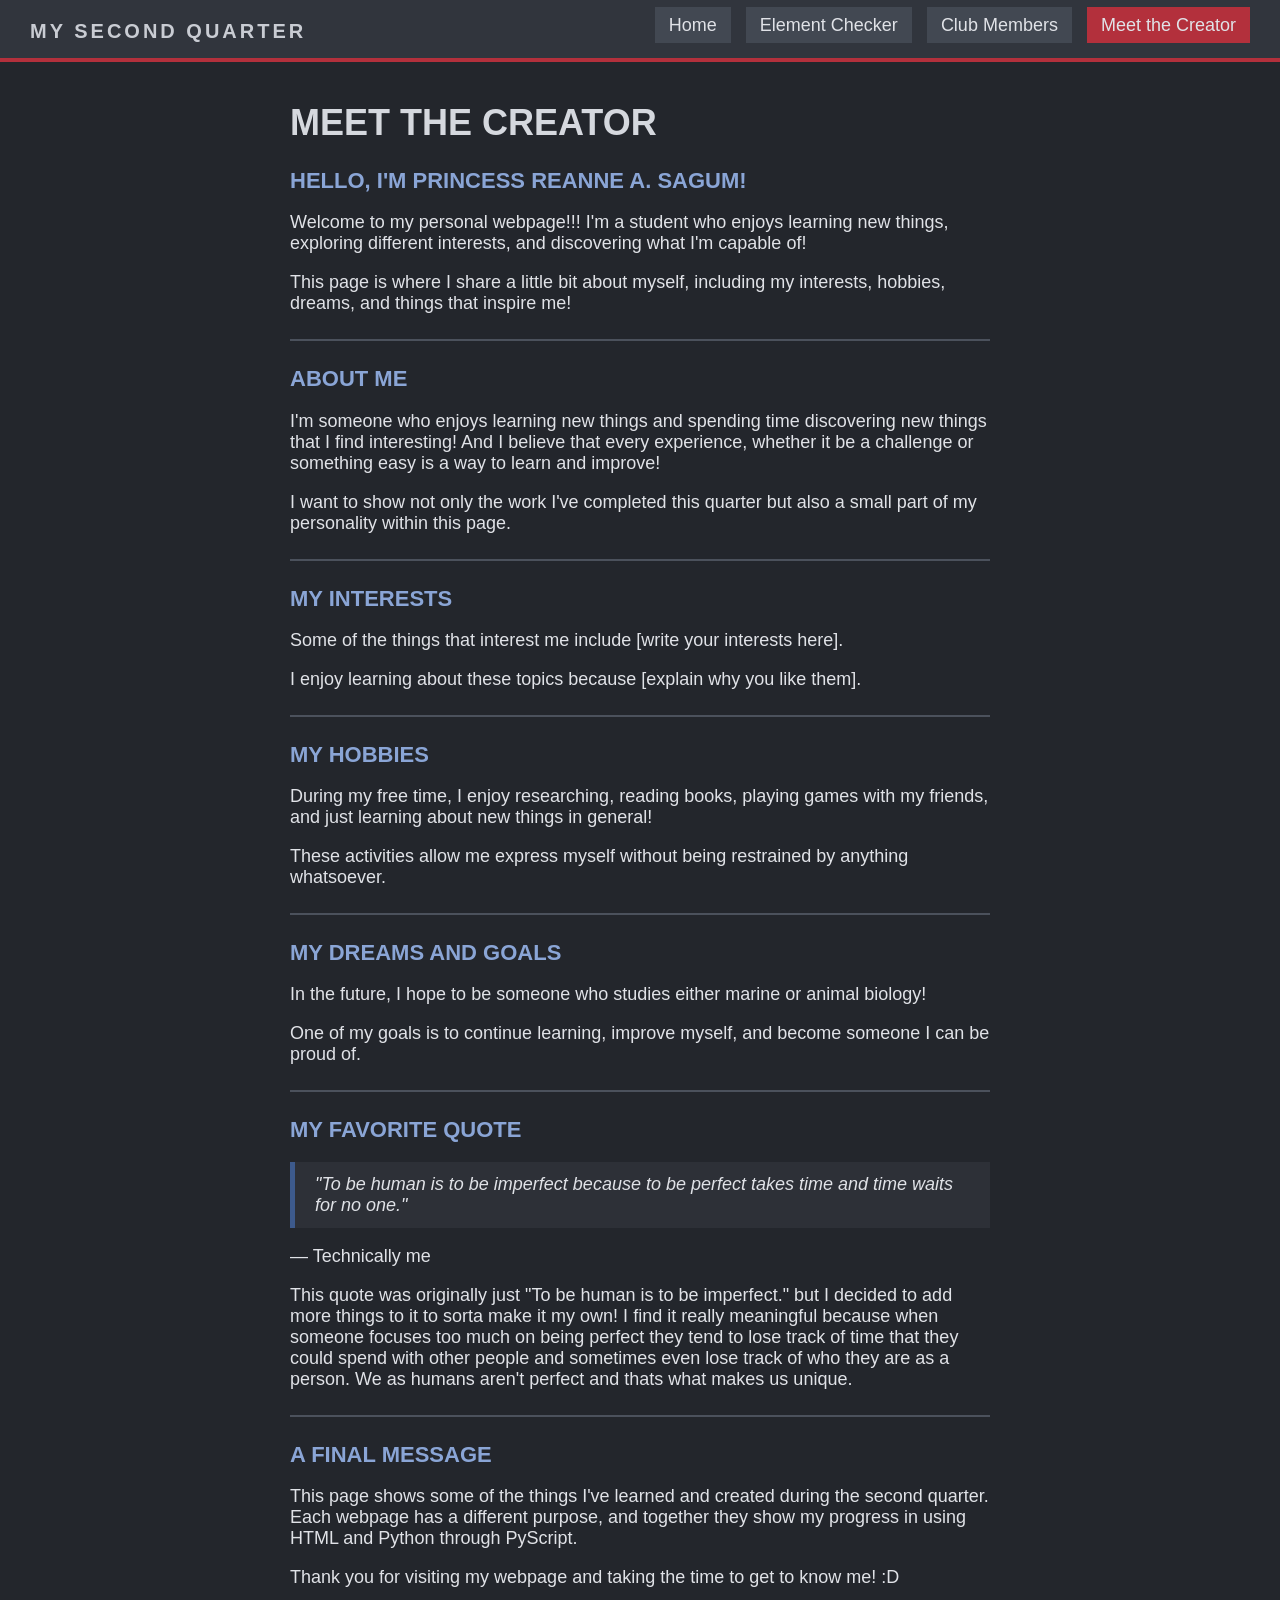
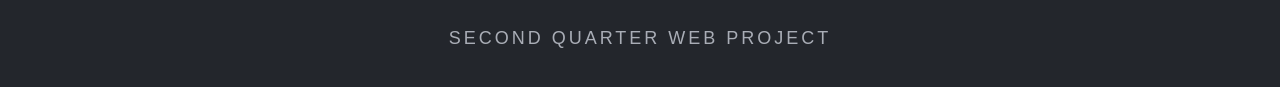
<file: index.html>
<!DOCTYPE html>
<html lang="en">
<head>
    <meta charset="UTF-8">
    <meta name="viewport" content="width=device-width, initial-scale=1.0">
    <title>Meet the Creator</title>

    <link rel="stylesheet" href="style.css">
</head>

<body>

<header class="site-header">
    <div class="brand">MY SECOND QUARTER</div>

    <nav class="site-nav">
        <a href="home.html">Home</a>
        <a href="elements.html">Element Checker</a>
        <a href="club.html">Club Members</a>
        <a href="project.html" class="active">Meet the Creator</a>
    </nav>
</header>

<main class="console">

    <h1>MEET THE CREATOR</h1>

    <section>
        <h2>Hello, I'm Princess Reanne A. Sagum!</h2>

        <p>
            Welcome to my personal webpage!!! I'm a student who enjoys learning new things, exploring different interests, and discovering what I'm capable of!
        </p>

        <p>
            This page is where I share a little bit about myself, including my interests, hobbies, dreams, and things that inspire me!
        </p>
    </section>
    <hr>
    <section>
        <h2>ABOUT ME</h2>

        <p>
            I'm someone who enjoys learning new things and spending time discovering new things that I find interesting! And I believe that every experience, whether it be a challenge or something easy is a way to learn and improve!
        </p>

        <p>
            I want to show not only the work I've completed this quarter but also a small part of my personality within this page.
        </p>
    </section>
    <hr>
    <section>
        <h2>MY INTERESTS</h2>

        <p>
            Some of the things that interest me include [write your interests here].
        </p>

        <p>
            I enjoy learning about these topics because [explain why you like them].
        </p>
    </section>
    <hr>
    <section>
        <h2>MY HOBBIES</h2>

        <p>
            During my free time, I enjoy researching, reading books, playing games with my friends, and just learning about new things in general!
        </p>

        <p>
            These activities allow me express myself without being restrained by anything whatsoever.
        </p>
    </section>
    <hr>
    <section>
        <h2>MY DREAMS AND GOALS</h2>

        <p>
            In the future, I hope to be someone who studies either marine or animal biology!
        </p>

        <p>
            One of my goals is to continue learning, improve myself, and become someone I can be proud of.
        </p>
    </section>
    <hr>
    <section>
        <h2>MY FAVORITE QUOTE</h2>

        <blockquote>
            "To be human is to be imperfect because to be perfect takes time and time waits for no one."
        </blockquote>

        <p>
            — Technically me
        </p>

        <p>
            This quote was originally just "To be human is to be imperfect." but I decided to add more things to it to sorta make it my own! I find it really meaningful because when someone focuses too much on being perfect they tend to lose track of time that they could spend with other people and sometimes even lose track of who they are as a person. We as humans aren't perfect and thats what makes us unique.
        </p>
    </section>
    <hr>
    <section>
        <h2>A FINAL MESSAGE</h2>

        <p>
            This page shows some of the things I've learned and created during the second quarter. Each webpage has a different purpose, and together they show my progress in using HTML and Python through PyScript.
        </p>

        <p>
            Thank you for visiting my webpage and taking the time to get to know me! :D
        </p>
    </section>

</main>

<footer>
    <p>SECOND QUARTER WEB PROJECT</p>
</footer>

</body>
</html>
</file>
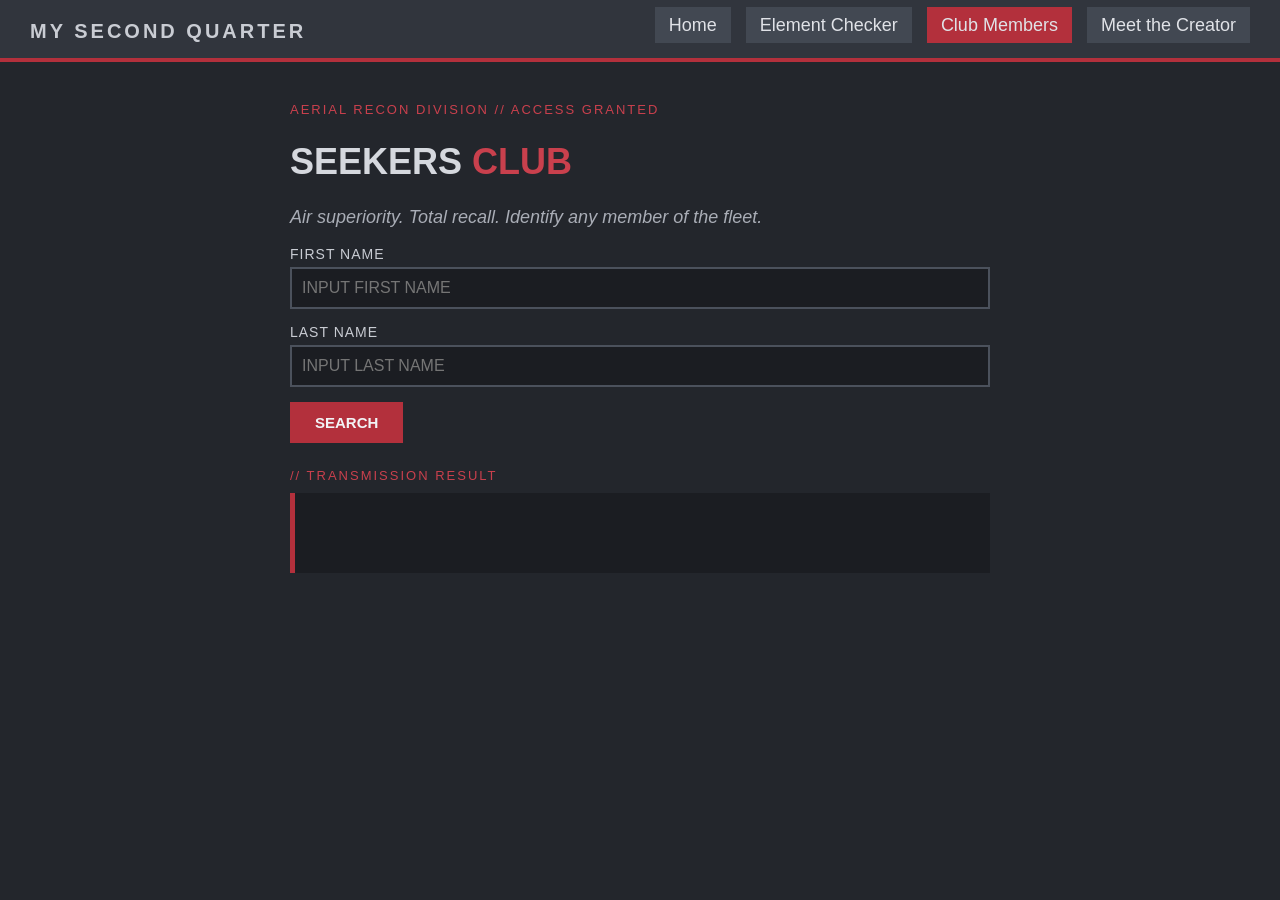
<file: club.html>
<!DOCTYPE html>
<html lang="en">
<head>
    <meta charset="UTF-8">
    <meta name="viewport" content="width=device-width, initial-scale=1.0">
    <title>SEEKERS CLUB</title>

    <link rel="stylesheet" href="style.css">

    <link rel="stylesheet" href="https://pyscript.net/releases/2026.7.3/core.css">
    <script type="module" src="https://pyscript.net/releases/2026.7.3/core.js"></script>
</head>
<body>
    <div class="wing wing-left"></div>
    <div class="wing wing-right"></div>

    <header class="site-header">
        <div class="brand">MY SECOND QUARTER</div>
        <nav class="site-nav">
            <a href="home.html">Home</a>
            <a href="elements.html">Element Checker</a>
            <a href="club.html" class="active">Club Members</a>
            <a href="project.html">Meet the Creator</a>
        </nav>
    </header>

    <main class="console">
        <div class="masthead">
            <p class="eyebrow">AERIAL RECON DIVISION // ACCESS GRANTED</p>
            <h1>SEEKERS <span>CLUB</span></h1>
            <p class="tagline">Air superiority. Total recall. Identify any member of the fleet.</p>
        </div>

        <form>
            <label for="first">FIRST NAME</label>
            <input type="text" id="first" placeholder="INPUT FIRST NAME">

            <label for="surname">LAST NAME</label>
            <input type="text" id="surname" placeholder="INPUT LAST NAME">

            <input type="button" py-click="name_finder" value="SEARCH">
        </form>

        <div class="result-label">// TRANSMISSION RESULT</div>
        <div id="result"></div>
    </main>

    <script type="py" src="club.py"></script>
</body>
</html>
</file>
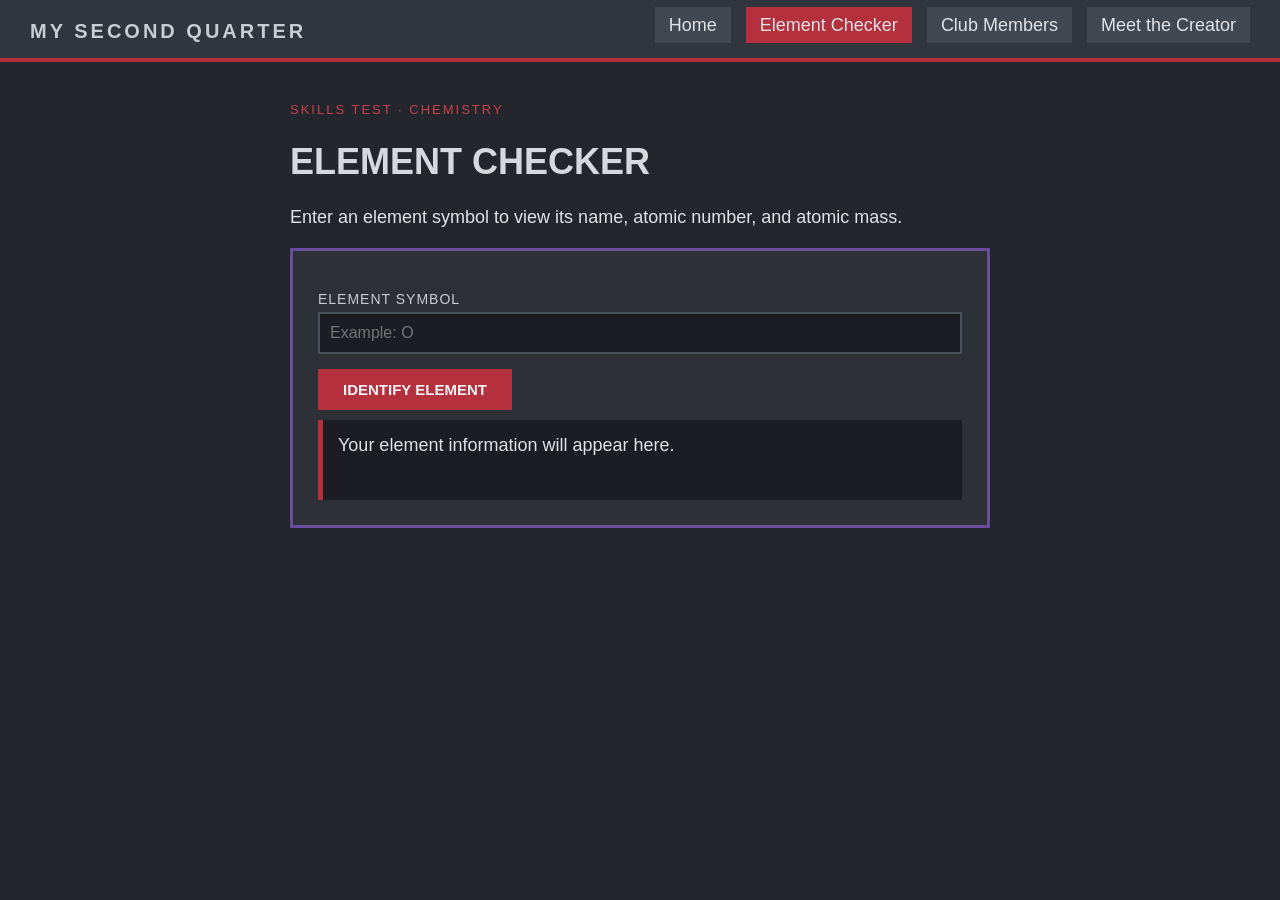
<file: elements.html>
<!DOCTYPE html>
<html lang="en">
<head>
    <meta charset="UTF-8">
    <meta name="viewport" content="width=device-width, initial-scale=1.0">
    <title>Element Checker</title>

    <link rel="stylesheet" href="style.css">

    <link rel="stylesheet" href="https://pyscript.net/releases/2026.7.3/core.css">
    <script type="module" src="https://pyscript.net/releases/2026.7.3/core.js"></script>
</head>

<body>

<header class="site-header">
    <div class="brand">MY SECOND QUARTER</div>

    <nav class="site-nav">
        <a href="home.html">Home</a>
        <a href="elements.html" class="active">Element Checker</a>
        <a href="club.html">Club Members</a>
        <a href="project.html">Meet the Creator</a>
    </nav>
</header>

<main class="console">

    <p class="tag">SKILLS TEST · CHEMISTRY</p>

    <h1>Element Checker</h1>

    <p>
        Enter an element symbol to view its name,
        atomic number, and atomic mass.
    </p>

    <section class="panel">

        <label for="symbol">ELEMENT SYMBOL</label>

        <input
            id="symbol"
            type="text"
            placeholder="Example: O"
        >

        <button type="button" py-click="identify_element">
            IDENTIFY ELEMENT
        </button>

        <div id="result">
            Your element information will appear here.
        </div>

    </section>

</main>

<script type="py" src="elements.py"></script>

</body>
</html>
</file>
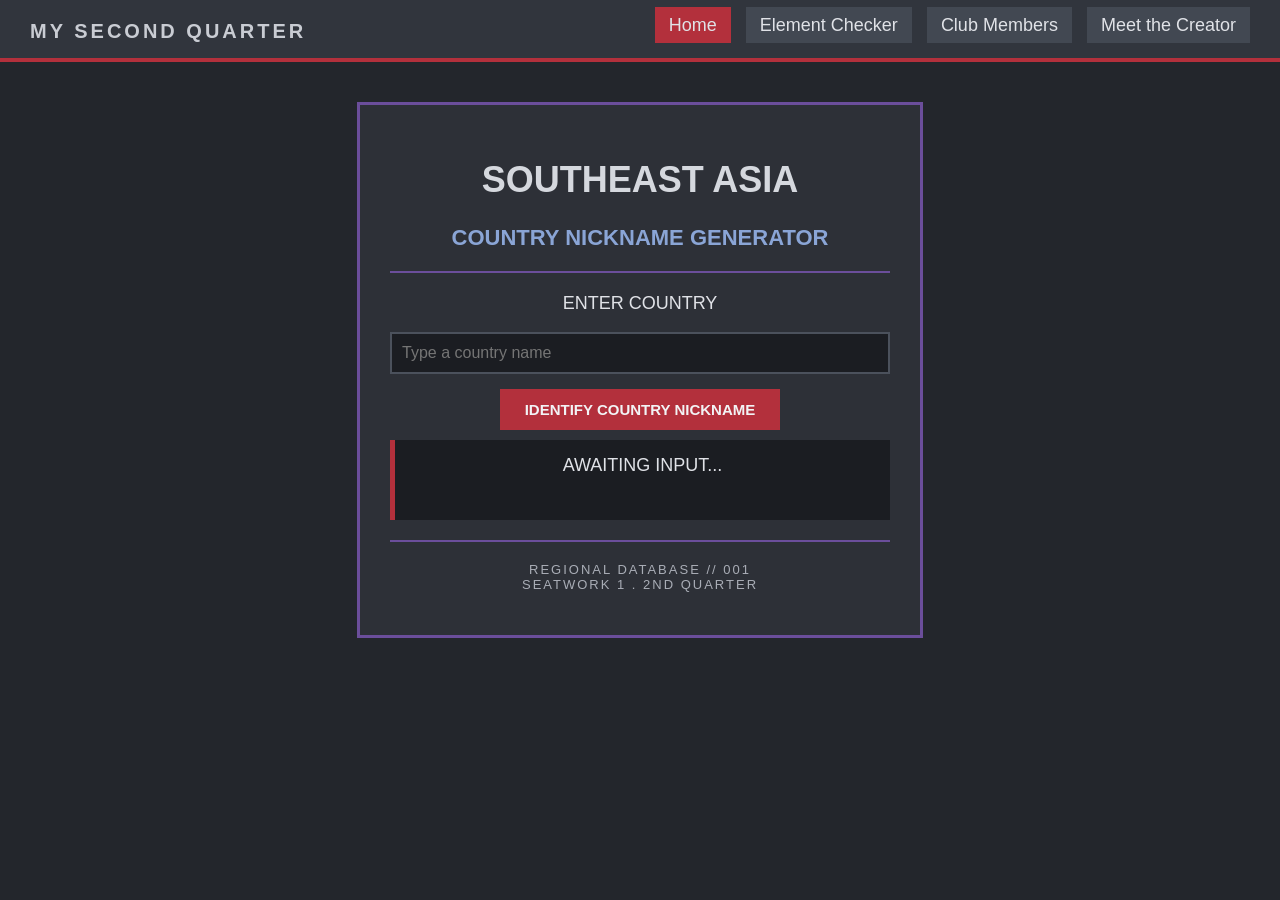
<file: home.html>
<!DOCTYPE html>
<html lang="en">
<head>
    <meta charset="UTF-8">
    <meta name="viewport" content="width=device-width, initial-scale=1.0">
    <title>Country Nickname Generator</title>

    <link rel="stylesheet" href="style.css">

    <link rel="stylesheet" href="https://pyscript.net/releases/2026.7.3/core.css">
    <script type="module" src="https://pyscript.net/releases/2026.7.3/core.js"></script>
</head>

<body>
    <header class="site-header">
        <div class="brand">MY SECOND QUARTER</div>
        <nav class="site-nav">
            <a href="home.html" class="active">Home</a>
            <a href="elements.html">Element Checker</a>
            <a href="club.html">Club Members</a>
            <a href="project.html">Meet the Creator</a>
        </nav>
    </header>

    <div class="container">
        <h1>Southeast Asia</h1>
        <h2>Country Nickname Generator</h2>

        <div class="line"></div>

        <p>ENTER COUNTRY</p>

        <input type="text" id="country" placeholder="Type a country name">

        <br>

        <button py-click="nickname">IDENTIFY COUNTRY NICKNAME</button>

        <p id="result">AWAITING INPUT...</p>

        <div class="line"></div>

        <p class="footer">REGIONAL DATABASE // 001 <br> Seatwork 1 . 2nd Quarter</p>
    </div>

    <script type="py" src="home.py"></script>
</body>
</html>
</file>
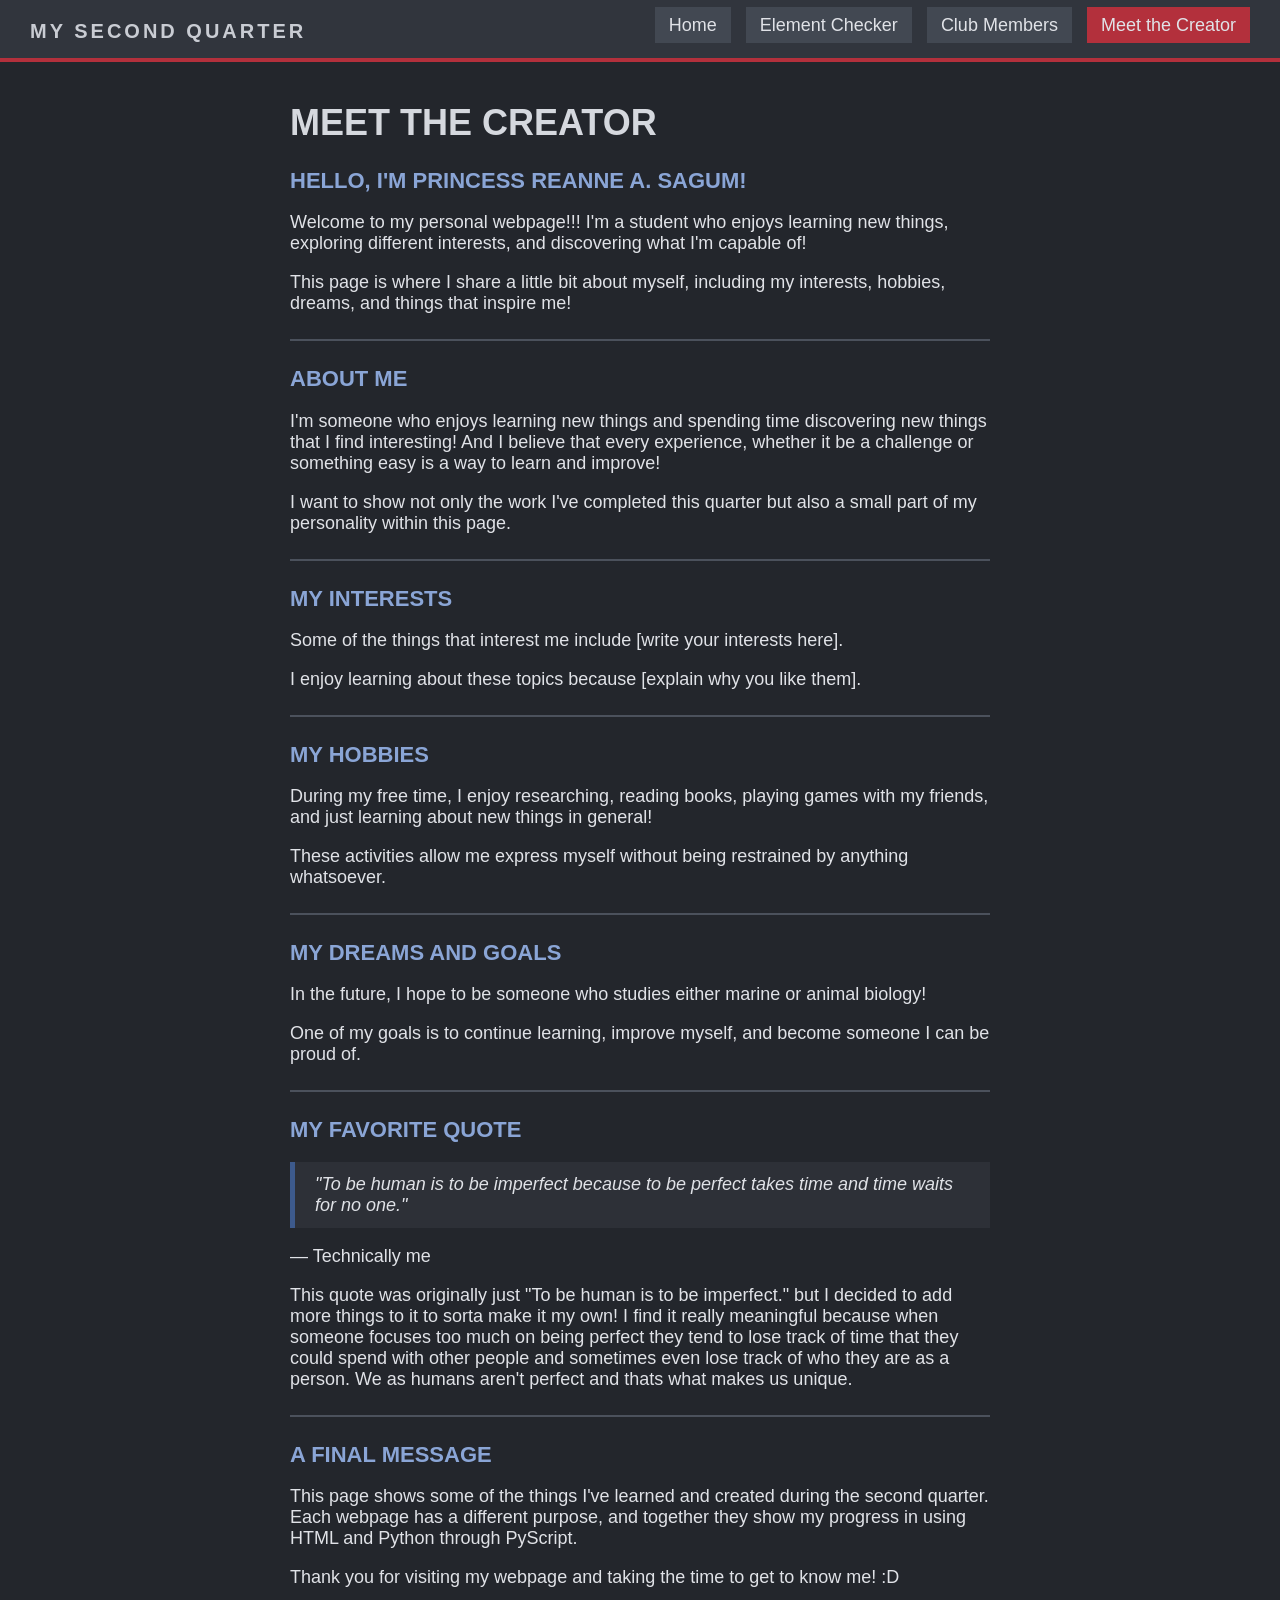
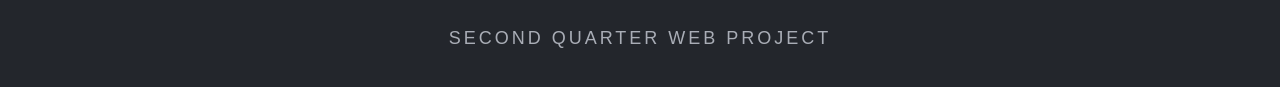
<file: project.html>
<!DOCTYPE html>
<html lang="en">
<head>
    <meta charset="UTF-8">
    <meta name="viewport" content="width=device-width, initial-scale=1.0">
    <title>Meet the Creator</title>

    <link rel="stylesheet" href="style.css">
</head>

<body>

<header class="site-header">
    <div class="brand">MY SECOND QUARTER</div>

    <nav class="site-nav">
        <a href="home.html">Home</a>
        <a href="elements.html">Element Checker</a>
        <a href="club.html">Club Members</a>
        <a href="project.html" class="active">Meet the Creator</a>
    </nav>
</header>

<main class="console">

    <h1>MEET THE CREATOR</h1>

    <section>
        <h2>Hello, I'm Princess Reanne A. Sagum!</h2>

        <p>
            Welcome to my personal webpage!!! I'm a student who enjoys learning new things, exploring different interests, and discovering what I'm capable of!
        </p>

        <p>
            This page is where I share a little bit about myself, including my interests, hobbies, dreams, and things that inspire me!
        </p>
    </section>
    <hr>
    <section>
        <h2>ABOUT ME</h2>

        <p>
            I'm someone who enjoys learning new things and spending time discovering new things that I find interesting! And I believe that every experience, whether it be a challenge or something easy is a way to learn and improve!
        </p>

        <p>
            I want to show not only the work I've completed this quarter but also a small part of my personality within this page.
        </p>
    </section>
    <hr>
    <section>
        <h2>MY INTERESTS</h2>

        <p>
            Some of the things that interest me include [write your interests here].
        </p>

        <p>
            I enjoy learning about these topics because [explain why you like them].
        </p>
    </section>
    <hr>
    <section>
        <h2>MY HOBBIES</h2>

        <p>
            During my free time, I enjoy researching, reading books, playing games with my friends, and just learning about new things in general!
        </p>

        <p>
            These activities allow me express myself without being restrained by anything whatsoever.
        </p>
    </section>
    <hr>
    <section>
        <h2>MY DREAMS AND GOALS</h2>

        <p>
            In the future, I hope to be someone who studies either marine or animal biology!
        </p>

        <p>
            One of my goals is to continue learning, improve myself, and become someone I can be proud of.
        </p>
    </section>
    <hr>
    <section>
        <h2>MY FAVORITE QUOTE</h2>

        <blockquote>
            "To be human is to be imperfect because to be perfect takes time and time waits for no one."
        </blockquote>

        <p>
            — Technically me
        </p>

        <p>
            This quote was originally just "To be human is to be imperfect." but I decided to add more things to it to sorta make it my own! I find it really meaningful because when someone focuses too much on being perfect they tend to lose track of time that they could spend with other people and sometimes even lose track of who they are as a person. We as humans aren't perfect and thats what makes us unique.
        </p>
    </section>
    <hr>
    <section>
        <h2>A FINAL MESSAGE</h2>

        <p>
            This page shows some of the things I've learned and created during the second quarter. Each webpage has a different purpose, and together they show my progress in using HTML and Python through PyScript.
        </p>

        <p>
            Thank you for visiting my webpage and taking the time to get to know me! :D
        </p>
    </section>

</main>

<footer>
    <p>SECOND QUARTER WEB PROJECT</p>
</footer>

</body>
</html>
</file>
<file: style.css>
/* used by all the pages cuz buttons dont wanna work + it was just better to make everything the same :p */

body {
    background-color: #23262c;
    color: #e0e2e7;
    font-family: Verdana, Arial, sans-serif;
    font-size: 18px;
    margin: 0;
}

/* this is for header & nav */
.site-header {
    background-color: #31353d;
    border-bottom: 4px solid #b3303c;
    padding: 15px 30px;
    overflow: hidden;
}

.brand {
    float: left;
    font-size: 20px;
    font-weight: bold;
    letter-spacing: 3px;
    padding-top: 5px;
    color: #c9ccd3;
}

.site-nav {
    float: right;
}

.site-nav a {
    color: #e0e2e7;
    text-decoration: none;
    margin-left: 10px;
    padding: 8px 14px;
    background-color: #424852;
}

.site-nav a:hover {
    background-color: #3d5a8c;
}

.site-nav a.active {
    background-color: #b3303c;
}

/* layout */
.console {
    width: 700px;
    margin: 40px auto;
    padding: 0 20px;
}

.container {
    width: 500px;
    margin: 40px auto;
    padding: 30px;
    text-align: center;
    background-color: #2d3037;
    border: 3px solid #6b4e9b;
}

/* text */
h1 {
    font-size: 36px;
    color: #d5d8de;
    text-transform: uppercase;
}

h1 span {
    color: #c9404d;
}

h2 {
    font-size: 22px;
    color: #8aa5d6;
    text-transform: uppercase;
}

.eyebrow, .tag, .result-label, .footer {
    color: #c9404d;
    font-size: 13px;
    letter-spacing: 2px;
    text-transform: uppercase;
}

.tagline {
    color: #a9adb6;
    font-style: italic;
}

.footer {
    color: #a9adb6;
}

.line {
    border-top: 2px solid #6b4e9b;
    margin: 20px 0;
}

/* forms */
label {
    display: block;
    margin-top: 15px;
    margin-bottom: 5px;
    font-size: 14px;
    letter-spacing: 1px;
    color: #c9ccd3;
}

input[type="text"] {
    width: 100%;
    padding: 10px;
    font-size: 16px;
    background-color: #1b1d22;
    color: #e0e2e7;
    border: 2px solid #4b515c;
    box-sizing: border-box;
}

input[type="text"]:focus {
    border-color: #6b4e9b;
    outline: none;
}

button, input[type="button"] {
    margin-top: 15px;
    padding: 12px 25px;
    font-size: 15px;
    font-weight: bold;
    background-color: #b3303c;
    color: #f2f3f5;
    border: none;
    cursor: pointer;
}

button:hover, input[type="button"]:hover {
    background-color: #3d5a8c;
}

/* results */
.panel {
    margin-top: 20px;
    padding: 25px;
    background-color: #2d3037;
    border: 3px solid #6b4e9b;
}

.result-label {
    margin-top: 25px;
}

#result {
    margin-top: 10px;
    padding: 15px;
    min-height: 50px;
    background-color: #1b1d22;
    border-left: 5px solid #b3303c;
}

/* creator page */
hr {
    border: 1px solid #4b515c;
    margin: 25px 0;
}

blockquote {
    background-color: #2d3037;
    border-left: 5px solid #3d5a8c;
    padding: 12px 20px;
    margin: 15px 0;
    font-style: italic;
}

footer {
    text-align: center;
    color: #a9adb6;
    letter-spacing: 3px;
    padding-bottom: 20px;
}
</file>
